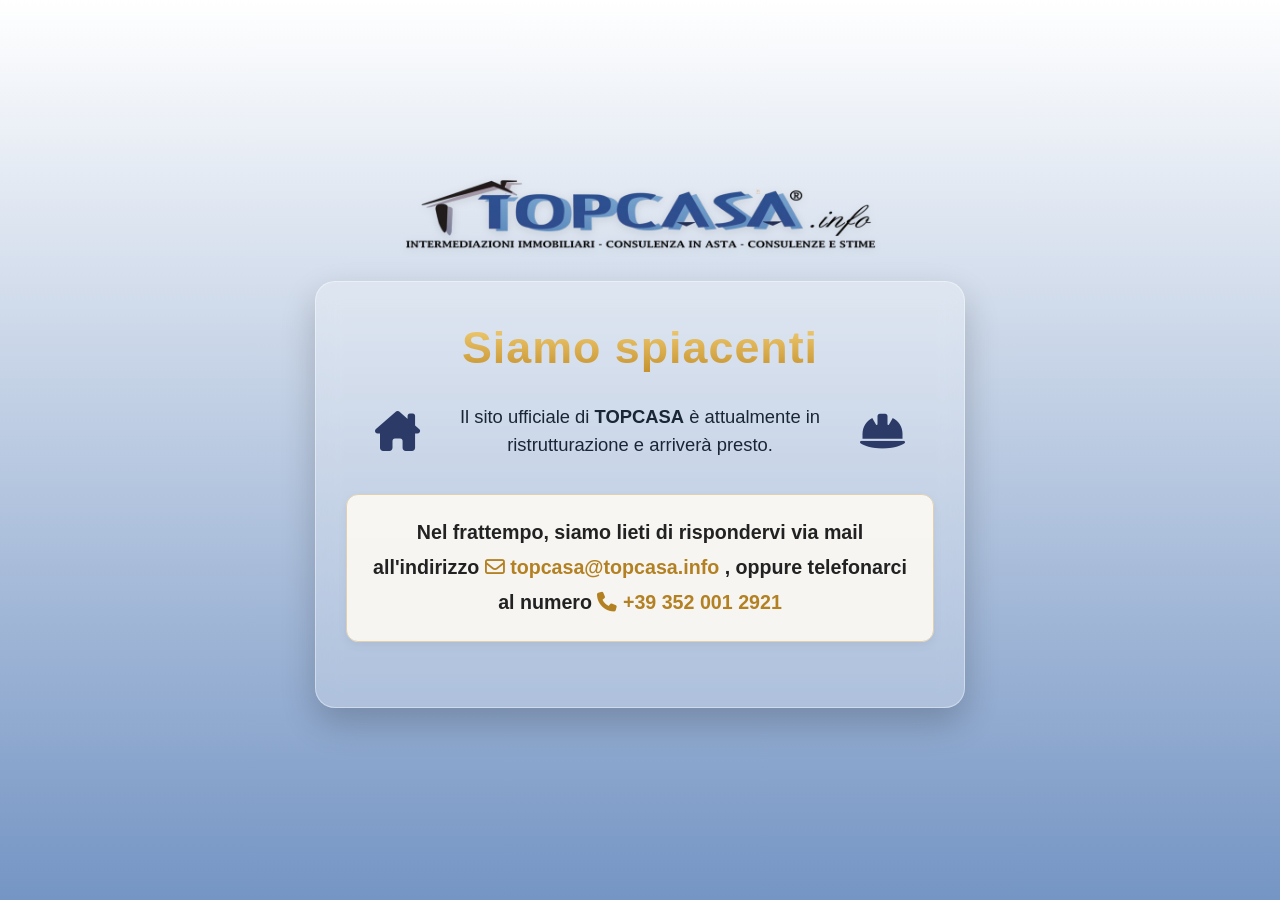
<file: index.html>
<!DOCTYPE html>
<html lang="it">
<head>
  <meta charset="UTF-8">
  <meta name="viewport" content="width=device-width, initial-scale=1.0">
  <title>TOPCASA - In ristrutturazione</title>
  <link rel="stylesheet" href="sstyle.css">
  <link rel="stylesheet" href="https://cdnjs.cloudflare.com/ajax/libs/font-awesome/6.4.0/css/all.min.css">
  <link href="img/icon.png" rel="icon">
</head>
<body>
    <div class ="logo-container">
        <img src="img/logo1nobg.png" alt="Logo TOPCASA" class="logo">
  <div class="card">
    <h1 class="title">Siamo spiacenti</h1>
    <div class="hero-section">
      <div class="icon-box">
        <i class="fa-solid fa-house-chimney"></i>
      </div>
      <p class="subtitle">
        Il sito ufficiale di <strong>TOPCASA</strong> è attualmente in ristrutturazione e arriverà presto.
      </p>
      <div class="icon-box">
        <i class="fa-solid fa-faucet-Detergent fa-helmet-safety"></i>
      </div>
    </div>

    <div class="contact-box">
      <p>
        <h3>Nel frattempo, siamo lieti di rispondervi via mail all'indirizzo 
        <a class="contact-link">
          <i class="fa-regular fa-envelope"></i> topcasa@topcasa.info
        </a>, oppure telefonarci al numero 
        <a class="contact-link">
          <i class="fa-solid fa-phone"></i> +39 352 001 2921
        </a></h3>
      </p>
    </div>
  </div>
</body>
</html>
</file>
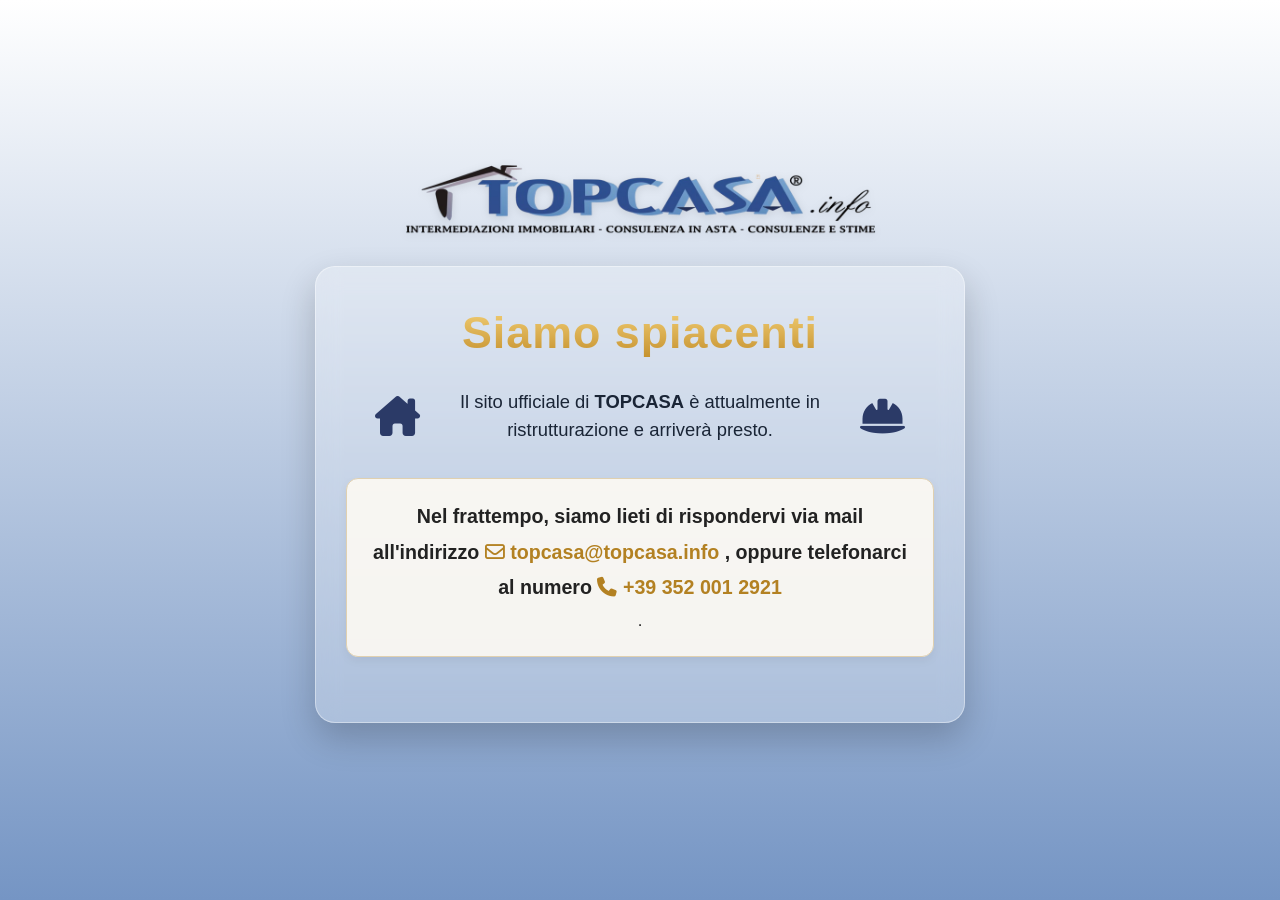
<file: firstversion/index.html>
<!DOCTYPE html>
<html lang="it">
<head>
  <meta charset="UTF-8">
  <meta name="viewport" content="width=device-width, initial-scale=1.0">
  <title>TOPCASA - In ristrutturazione</title>
  <link rel="stylesheet" href="sstyle.css">
  <link rel="stylesheet" href="https://cdnjs.cloudflare.com/ajax/libs/font-awesome/6.4.0/css/all.min.css">
</head>
<body>
    <div class ="logo-container">
        <img src="img/logo1nobg.png" alt="Logo TOPCASA" class="logo">
  <div class="card">
    <h1 class="title">Siamo spiacenti</h1>
    <div class="hero-section">
      <div class="icon-box">
        <i class="fa-solid fa-house-chimney"></i>
      </div>
      <p class="subtitle">
        Il sito ufficiale di <strong>TOPCASA</strong> è attualmente in ristrutturazione e arriverà presto.
      </p>
      <div class="icon-box">
        <i class="fa-solid fa-faucet-Detergent fa-helmet-safety"></i>
      </div>
    </div>

    <div class="contact-box">
      <p>
        <h3>Nel frattempo, siamo lieti di rispondervi via mail all'indirizzo 
        <a class="contact-link">
          <i class="fa-regular fa-envelope"></i> topcasa@topcasa.info
        </a>, oppure telefonarci al numero 
        <a class="contact-link">
          <i class="fa-solid fa-phone"></i> +39 352 001 2921
        </a></h3>.
      </p>
    </div>
  </div>
</body>
</html>
</file>
<file: sstyle.css>
* {
  box-sizing: border-box;
  margin: 0;
  padding: 0;
}

body {
  font-family: 'Segoe UI', Tahoma, Geneva, Verdana, sans-serif;
  min-height: 100vh;
  display: flex;
  justify-content: center;
  align-items: center;
  background: linear-gradient(to top, #7595c4, #ffffff);
  background-attachment: fixed;
  color: #333;
  padding: 20px;
}

.card {
  background: rgba(255, 255, 255, 0.25);
  backdrop-filter: blur(12px);
  -webkit-backdrop-filter: blur(12px);
  border: 1px solid rgba(255, 255, 255, 0.4);
  border-radius: 20px;
  padding: 40px 30px;
  max-width: 750px;
  width: 100%;
  text-align: center;
  box-shadow: 0 15px 35px rgba(0, 0, 0, 0.2);
}

.title {
  font-size: 2.8rem;
  font-weight: 700;
  background: linear-gradient(180deg, #f3d078 0%, #c5912d 100%);
  -webkit-background-clip: text;
  -webkit-text-fill-color: transparent;
  margin-bottom: 30px;
  letter-spacing: 1px;
}

.hero-section {
  display: flex;
  align-items: center;
  justify-content: center;
  gap: 20px;
  margin-bottom: 35px;
}

.hero-section .subtitle {
  font-size: 1.15rem;
  color: #1a2536;
  line-height: 1.5;
  max-width: 400px;
}

.icon-box i {
  font-size: 2.5rem;
  color: #2b3a67;
}

.contact-box {
  background: rgba(253, 250, 243, 0.9);
  border: 1px solid #e0d0b0;
  border-radius: 12px;
  padding: 20px 25px;
  font-size: 1.05rem;
  color: #222;
  line-height: 1.8;
  box-shadow: 0 4px 10px rgba(0, 0, 0, 0.05);
  margin-bottom: 25px;
}

.contact-link {
  color: #b38122;
  text-decoration: none;
  font-weight: 600;
  white-space: nowrap;
}

.contact-link:hover {
  text-decoration: underline;
}

.logo-container {
  width: 100%;
  max-width: 650px;
  margin: 0 auto 25px auto; /* Centra il contenitore e dà distacco dalla card */
  text-align: center;
}

.logo {
  width: 100%;
  max-width: 500px;  /* Dimensione massima per non farlo sgranare o ingrandire troppo */
  height: auto;       /* Mantiene le proporzioni originali dell'immagine */
  max-height: 110px;  /* Evita che occupi troppa altezza verticale */
  object-fit: contain;
  filter: drop-shadow(0 2px 4px rgba(0, 0, 0, 0.1));
}
</file>
<file: firstversion/sstyle.css>
* {
  box-sizing: border-box;
  margin: 0;
  padding: 0;
}

body {
  font-family: 'Segoe UI', Tahoma, Geneva, Verdana, sans-serif;
  min-height: 100vh;
  display: flex;
  justify-content: center;
  align-items: center;
  background: linear-gradient(to top, #7595c4, #ffffff);
  background-attachment: fixed;
  color: #333;
  padding: 20px;
}

.card {
  background: rgba(255, 255, 255, 0.25);
  backdrop-filter: blur(12px);
  -webkit-backdrop-filter: blur(12px);
  border: 1px solid rgba(255, 255, 255, 0.4);
  border-radius: 20px;
  padding: 40px 30px;
  max-width: 750px;
  width: 100%;
  text-align: center;
  box-shadow: 0 15px 35px rgba(0, 0, 0, 0.2);
}

.title {
  font-size: 2.8rem;
  font-weight: 700;
  background: linear-gradient(180deg, #f3d078 0%, #c5912d 100%);
  -webkit-background-clip: text;
  -webkit-text-fill-color: transparent;
  margin-bottom: 30px;
  letter-spacing: 1px;
}

.hero-section {
  display: flex;
  align-items: center;
  justify-content: center;
  gap: 20px;
  margin-bottom: 35px;
}

.hero-section .subtitle {
  font-size: 1.15rem;
  color: #1a2536;
  line-height: 1.5;
  max-width: 400px;
}

.icon-box i {
  font-size: 2.5rem;
  color: #2b3a67;
}

.contact-box {
  background: rgba(253, 250, 243, 0.9);
  border: 1px solid #e0d0b0;
  border-radius: 12px;
  padding: 20px 25px;
  font-size: 1.05rem;
  color: #222;
  line-height: 1.8;
  box-shadow: 0 4px 10px rgba(0, 0, 0, 0.05);
  margin-bottom: 25px;
}

.contact-link {
  color: #b38122;
  text-decoration: none;
  font-weight: 600;
  white-space: nowrap;
}

.contact-link:hover {
  text-decoration: underline;
}

.logo-container {
  width: 100%;
  max-width: 650px;
  margin: 0 auto 25px auto; /* Centra il contenitore e dà distacco dalla card */
  text-align: center;
}

.logo {
  width: 100%;
  max-width: 500px;  /* Dimensione massima per non farlo sgranare o ingrandire troppo */
  height: auto;       /* Mantiene le proporzioni originali dell'immagine */
  max-height: 110px;  /* Evita che occupi troppa altezza verticale */
  object-fit: contain;
  filter: drop-shadow(0 2px 4px rgba(0, 0, 0, 0.1));
}
</file>
